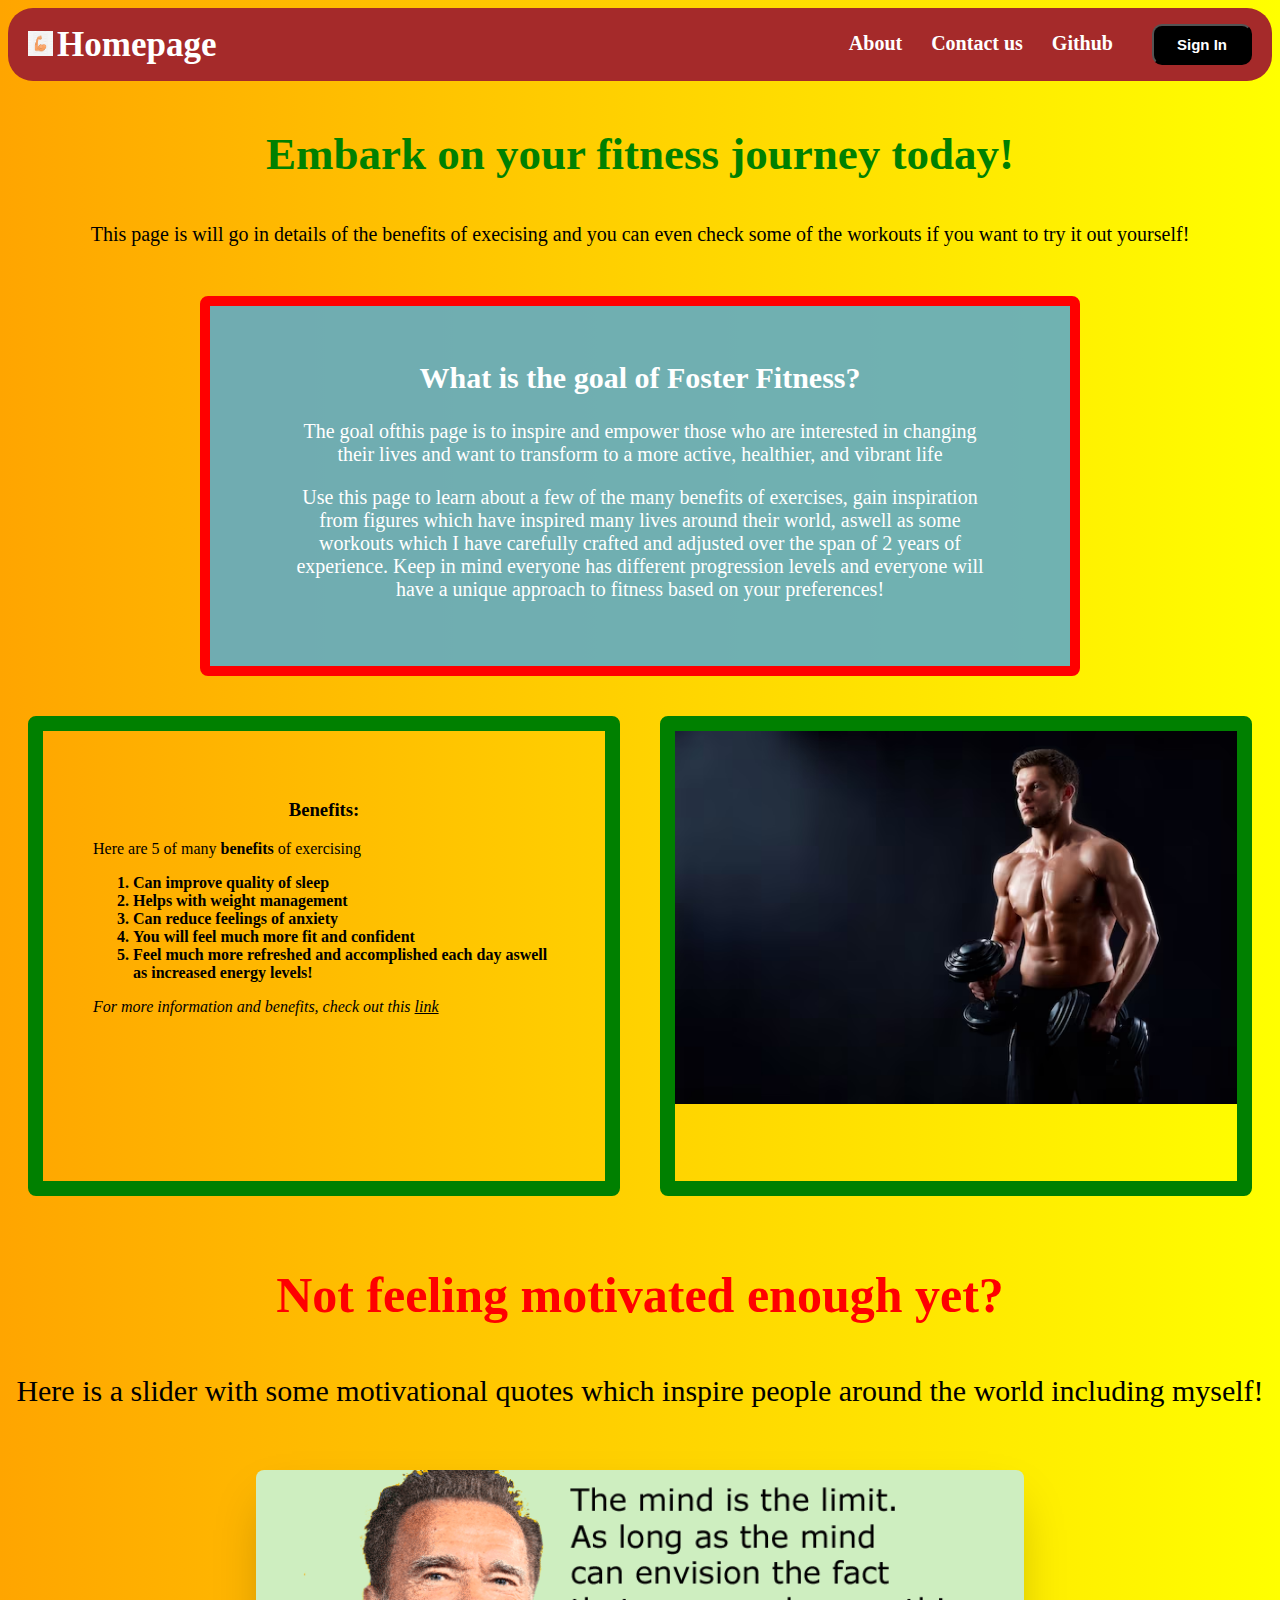
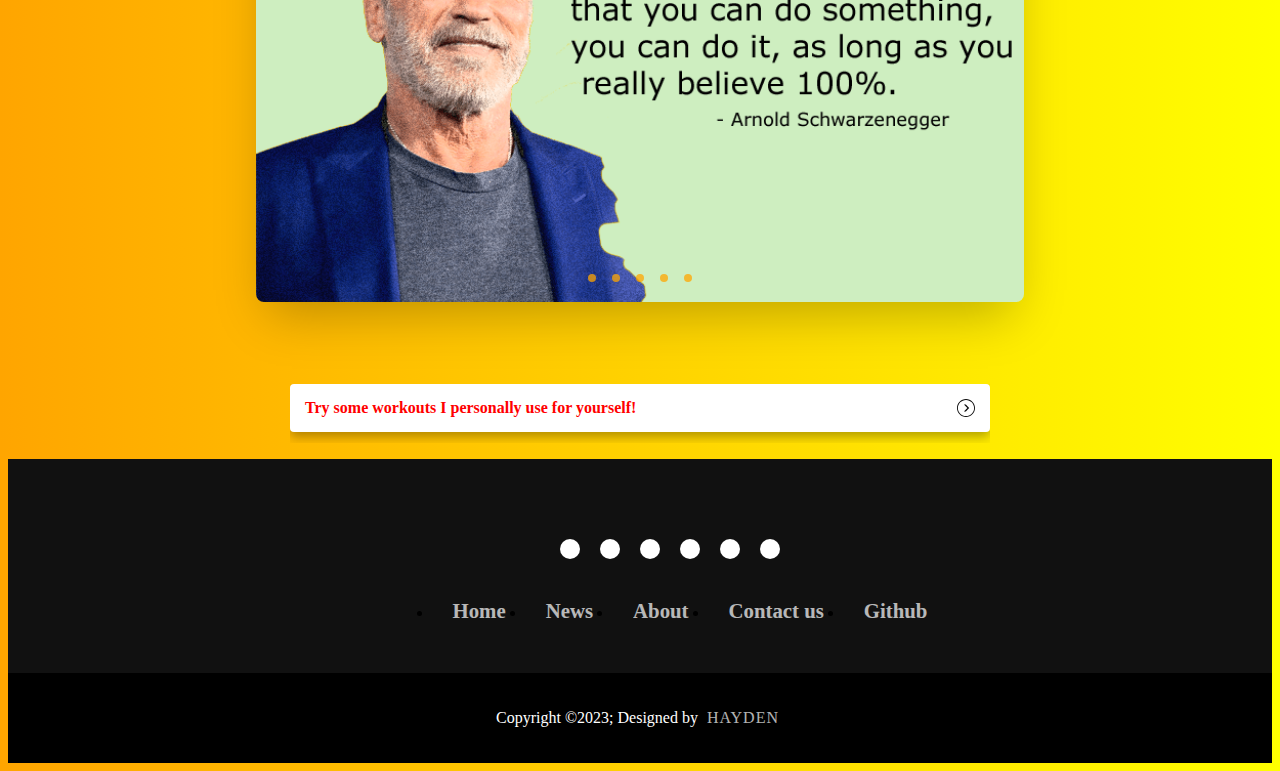
<file: index.html>
<!DOCTYPE html>
<html lang="en">
<head>
    <meta charset="UTF-8">
    <meta name="viewport" content="width=device-width, initial-scale=1.0">
    <title>Foster Fitness</title>
    <link rel="stylesheet" href="styles.css" />
    <link rel="shortcut icon" type="x-icon" href="muscleicon.png">
    <link rel="stylesheet" href="https://cdnjs.cloudflare.com/ajax/libs/font-awesome/6.5.1/css/all.min.css" integrity="sha512-DTOQO9RWCH3ppGqcWaEA1BIZOC6xxalwEsw9c2QQeAIftl+Vegovlnee1c9QX4TctnWMn13TZye+giMm8e2LwA==" crossorigin="anonymous" referrerpolicy="no-referrer" />
</head>

<body>
    <div class="navbar">
        <div class="navdiv">
            <div class="logo">
            <img src="muscleicon.png" alt="Arm flexed logo" width="25" height="25">
            <a href="index.html"><Strong>Homepage</Strong></a></div>
            <ul class="nav-list">
                <li><a href="#About">About</a></li>
                <li><a href="mailto:Fosterfocus@gmail.com"target="_blank" rel="noopener noreferer">Contact us</a></li>
                <li><a href="https://github.com/Hayden9898"target="_blank" rel="noopener noreferer">Github</a></li>
                <button><a href="#">Sign In</a></button>
            </ul>
        </div>

    </div>
    <div class="Title">
    <h2><strong>Embark on your fitness journey today!</strong> </h2>
    <p>This page is will go in details of the benefits of execising and you can even check some of the workouts if you want to try it out yourself!</p>
</div>
    
        <div class="container">
            <div class="Goal">
                <h1 id="About">What is the goal of Foster Fitness?</h1>
                <p> The goal ofthis page is to inspire and empower those who are interested in changing their lives and want to transform to a more active, healthier, and vibrant life</p>
                <p>Use this page to learn about a few of the many benefits of exercises, gain inspiration from figures which have inspired many lives around their world, aswell as some workouts which I have carefully crafted and adjusted over the span of 2 years of experience. Keep in mind everyone has different progression levels and everyone will have a unique approach to fitness based on your preferences!</p>
            </div>

        </div>
    <!-- <a href="pages/Pushworkout.html" target="_blank" rel="noopener noreferer">Exercises for Push!</a>     <a href="pages/Pullworkout.html" target="_blank" rel="noopener noreferer">Exercises for Pull!</a>     <a href="pages/Legsworkout.html" target="_blank" rel="noopener noreferer">Exercises for Legs!</a> -->
   
    <div class="container">
        <div class="box1 item-1">
        
        <center><h3 >Benefits: </h3></center>
    <p>Here are 5 of many <en><strong>benefits</strong></en> of exercising</p> 
        <ol class="specific-list">
            
        <li>Can improve quality of sleep</li>
        <li>Helps with weight management</li>
        <li>Can reduce feelings of anxiety</li>
        <li>You will feel much more fit and confident</li>
        <li>Feel much more refreshed and accomplished each day aswell as increased energy levels!</li>
    </ol>
    <p class="no-blue"><i>For more information and benefits, check out this <a href="https://www.fulcrumfitness.com/blog/10-benefits-of-going-to-the-gym" target="_blank" rel="noopener noreferer">link</a></i></p>
        </div>
    <div class="box2 item-2">
        <div class="img-fill">
        <img src="workout1.jpg">
        </div>
    </div>
</div>
<p class="Subtitle2">Not feeling motivated enough yet?</p>
<p class="Subtitle3">Here is a slider with some motivational quotes which inspire people around the world including myself!</p>
<section class="container2">
    <div class ="slider-wrapper">
        <div class="slider">
            <img id="slide-1" src="Arnold-motivational.png" alt="The mind is the limit. As long as the mind can envision the fact that you can do something, you can do it, as long as you really believe 100 percent. Quote from Arnold Schwarzenegger">
            <img id="slide-2" src="Ronnie-motivational.jpg" alt="The only person you need to be better than is the person you were yesterday. Quote from Ronnie Coleman">
            <img id="slide-3" src="rock-motive2.jpg" alt="Always asked, 'whats the key to success?' The key is, there is no key. Be humble, hungry, and always be the hardest worker in the room. Quote from Dwayne Johnson">
            <img id="slide-4" src="motivation-4.webp" alt="Motivation is what gets you started. Habit is what keeps you going. Quote from an unknown person">
            <img id="slide-5" src="motivation-5.jpg" alt="If it wasnt hard, everyone would do it. It's the hard that makes it great. Quote from Tom Hanks">
        </div>
        <div class="slider-nav">
            <a href="#slide-1"></a>
            <a href="#slide-2"></a>
            <a href="#slide-3"></a>
            <a href="#slide-4"></a>
            <a href="#slide-5"></a>
        </div>
    </div>
</section>
<div class="wrapper">
    <div class="collapsible">
            <input type="checkbox" id="collapsible-head">
        <label for="collapsible-head">Try some workouts I personally use for yourself!</label>
        <div class="collapsible-text">
            <h2>Push (Focuses on chest, tricep, and shoulder muscle groups)</h2>
                <h5><i>PS: The numbers following the exercises correlates to first number for sets and the second for repetitions</i></h5> 
                <ul>
                    <li>Bench Press 4 x 4-6</li>
                    <li>Shoulder Press 3 x 8</li>
                    <li>Dips 3 x 8</li>
                    <li>Incline Dumbell Bench Press 3 x 8</li>
                    <li>Dumbell Lateral Raise 3 x 10</li>
                    <li>Tricep Pushdown 3 x 10</li>
                </ul>
             <h2>Pull (Focuses on back and bicep muscle groups)</h2>   
                <ul>
                    <li>Deadlift 4 x 4-6</li>
                    <li>Bicep Curls 3 x 8</li>
                    <li>Barbell Row 3 x 8 </li>
                    <li>Pull-ups 3 x failure</li>
                    <li>Hammer curl 3 x 8</li>
                    <li>Lat Pulldown 3 x 10</li>
                </ul>
            <h2>Legs (Focuses on quads, hamstrings, and calf muscle groups)</h2>   
                <ul>
                    <li>Squat: 4 x 4-8 </li>
                    <li>Barbell romanian deadlift: 3 x 6-12</li>
                    <li>Leg Extension: 3 x 8-12 </li>
                    <li>Hamstring curls: 3 x 8-12</li>
                    <li>Seated calf raise: 4 x 10-12</li>
                    <li>Bulgarian Split Squat: 4 x 8-12</li>
                </ul>
            </p>
        </div>
    </div>
</div>
   
    </p>
    <div class="footerbody">
        <footer>
    <div class="footerContainer">
        <div class="socialIcons">
            <a href="https://github.com/Hayden9898"target="_blank" rel="noopener noreferer"><i class="fa-brands fa-github"></i></a>
            <a href=""><i class="fa-brands fa-instagram"></i></a>
            <a href=""><i class="fa-brands fa-twitter"></i></a>
            <a href=""><i class="fa-brands fa-google-plus"></i></a>
            <a href=""><i class="fa-brands fa-youtube"></i></a>
            <a href=""><i class="fa-brands fa-facebook"></i></a>
        </div>
        <div class="footerNav">
            <ul>
                <li><a href="#">Home</a></li>
                <li><a href="#">News</a></li>
                <li><a href="#About">About</a></li>
                <li><a href="mailto:Fosterfocus@gmail.com"target="_blank" rel="noopener noreferer">Contact us</a></li>
                <li><a href="https://github.com/Hayden9898"target="_blank" rel="noopener noreferer">Github</a></li>
            </ul>
        </div>

    </div>
    <div class="footerBottom">
        <p>Copyright &copy;2023; Designed by <span class="designer">Hayden</span></p>
    </div>
    </div>
</footer>
</body>
</html>
</file>
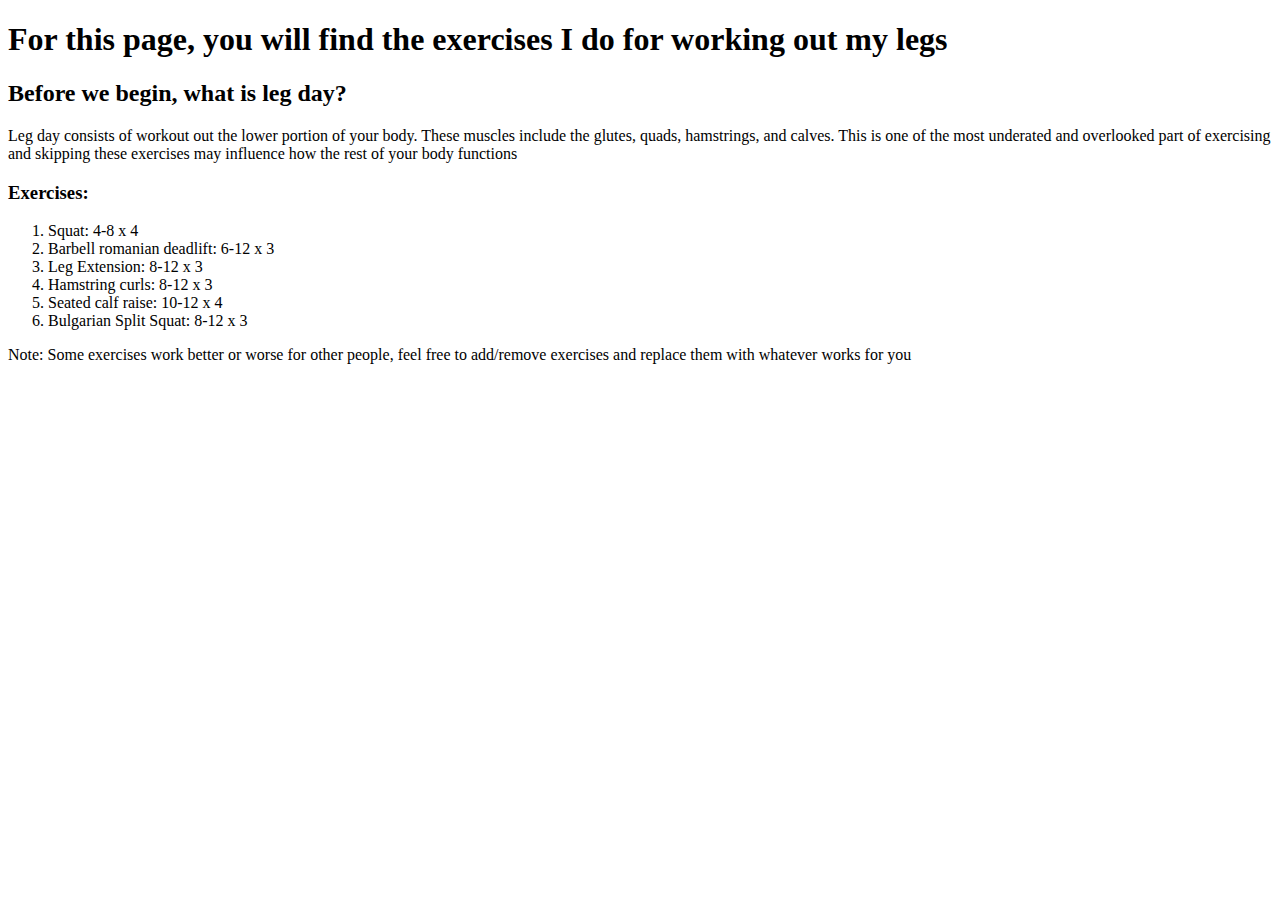
<file: pages/LegsWorkout.html>
<!DOCTYPE html>
<html lang="en">
<head>
    <meta charset="UTF-8">
    <meta name="viewport" content="width=device-width, initial-scale=1.0">
    <title>Leg Exercises</title>
</head>
<body>
    <h1>For this page, you will find the exercises I do for working out my legs</h1>
    <h2>Before we begin, what is leg day?</h2>
    <p>Leg day consists of workout out the lower portion of your body. These muscles include the glutes, quads, hamstrings, and calves. This is one of the most underated and overlooked part of exercising and skipping these exercises may influence how the rest of your body functions</p>
    <h3><strong>Exercises:</strong></h3>
    <p><ol>
        <li>Squat: 4-8 x 4</li>
        <li>Barbell romanian deadlift:  6-12 x 3</li>
        <li>Leg Extension: 8-12 x 3</li>
        <li>Hamstring curls: 8-12 x 3</li>
        <li>Seated calf raise: 10-12 x 4</li>
        <li>Bulgarian Split Squat: 8-12 x 3</li>
    </ol>
    <p1><en>Note: Some exercises work better or worse for other people, feel free to add/remove exercises and replace them with whatever works for you</en></p1>
    </p>
</body>
</html>
</file>
<file: styles.css>
body {
    margin: 30;
    background: linear-gradient(to right, orange, yellow);
}

.navbar{
    border-radius: 25px;
    background: brown;
    padding-right: 20px;
    padding-left: 20px;
}

.navdiv{
    display: flex;
    align-items:center;
    justify-content: space-between;
}

.logo a{
    font-size:35px; 
    font-weight: 500;
    color: white;
    text-decoration: none;
}

.nav-list li{
    list-style: none;
    display: inline-block;
}

li a{
    text-decoration: none;
    color: white;
    font-size: 20px;
    font-weight: bold;
    margin-right: 25px;
}

button{  
    background-color: black;
    margin-left: 10px;
    border-radius: 10px;
    padding: 10px;
    width: 100px;
}

button a{
    text-decoration: none;
    color:white;
    font-weight: bold;
    font-size: 15px;
}

.Title{
    text-align: center;
    padding: 10px;
    padding-bottom: 5px;
    font-size: 30px;
    font-weight: bold;
    color: green;
}

.Title p{
    text-align: center;
    font-weight: 400;
    font-size: 20px;
    color:black;
    padding: 5px;
}

.container {
    display: flex;
    flex-direction: row;
    justify-content: space-evenly;   
}
.Goal{
    align-items: center;
    width: 800px;
    height: 300px;
    border: 10px solid red;
    border-radius: 8px;
    padding: 30px;
    margin: 20px;
    background: rgba(96, 171, 196, 0.9);
}
.Goal h1{
    font-size: 30px;
    text-align: center;
    color: white;
    padding: 5px;
}

.Goal p{
    font-size: 20px;
    text-align: center;
    padding-left: 50px;
    padding-right: 50px;
    color: white;
}
.box1{
    
    width: 300px;
    height: 350px;
    border: 15px solid green;
    border-radius: 8px;
    padding: 50px;
    margin: 20px;
}

.box2{
    width: 400px;
    height: 450px;
    border: 15px solid green;
    border-radius: 8px;
    margin: 20px;
}

.item-1{
    flex-grow: 1;
}

.item-2{
    flex-grow: 1;
}

.specific-list li{
    font-weight: bold;
    list-style: decimal;   
    padding: 10;
}

.no-blue a{
    color: black;
}

.box2 .img-fill img{
    width: 100%;
    height: 100%;
    object-fit: fill;
}

.Subtitle2{
    text-align: center;
    font-size: 50px;
    color: red;
    font-weight: 700;
}

.Subtitle3{
    text-align: center;
    font-size: 30px;
    color: black;
}

.container2{
    padding: 2rem;
}

.slider-wrapper{
    position: relative;
    max-width: 48rem;
    margin: 0 auto;
}

.slider {
    display: flex;
    aspect-ratio: 16/9;
    overflow-x: auto;
    scroll-snap-type: x mandatory;
    scroll-behavior: smooth;
    box-shadow: 0 1.5rem 3rem -0.75rem hsla(0, 0%, 0%, 0.25);
    border-radius: 0.5rem;
}

.slider img{
    flex: 1 0 100%;
    scroll-snap-align: start;
    object-fit: cover;
}

.slider-nav{
    display: flex;
    column-gap: 1rem;
    position: absolute;
    bottom: 1.25rem;
    left: 50%;
    transform: translateX(-50%);
    z-index: 1;
}

.slider-nav a {
    width: 0.5rem;
    height: 0.5rem;
    border-radius: 50%;
    background-color: orange;
    opacity: 0.75;
    transition: opacity ease 250ms;
}

.slider-nav a:hover {
    opacity: 1;
    background-color: red;
}

.slider::-webkit-scrollbar {
    display: none;
 }

 .wrapper{
    display: flex;
    padding-top: 50px;
    justify-content: center;
}

.collapsible{
    width: 700px;
    overflow: hidden;
    font-weight: 500;
}

.collapsible input{
    display: none;
}

.collapsible label {
    position: relative;
    font-weight: bold;
    background: #fff;
    box-shadow: 0 5px 11px 0 rgba(0, 0, 0, .3);
    color: red;
    display:block;
    margin-bottom: 10px;
    cursor: pointer;
    padding: 15px;
    border-radius: 4px;
    z-index: 1;
}

.collapsible label:after {
    content: "";
    position: absolute;
    right: 15px;
    top: 15px;
    width: 18px;
    height: 18px;
    background: url(arrow.svg) no-repeat 0 0;
    transition: all 0.3s ease;
}

.collapsible input:checked + label:after{
    transform: rotate(90deg);
}

.collapsible-text {
    max-height: 1px;
    overflow: hidden;
    border-radius: 4px;
    line-height: 1.4;
    position: relative;
    top: -100%;
    opacity: 0.5;
    transition: all 0.3s ease;
}

.collapsible input:checked ~ .collapsible-text{
    max-height: 1000px;
    padding-bottom: 25px;
    background: #fff;
    box-shadow: 0 5px 11px 0 rgba(0, 0, 0, .1) 0 4px 11px 0 rgba(0, 0, 0, .08);
    opacity: 1;
    top: 0;
}

.collapsible-text h2{
    margin-bottom: 10px;
    padding: 15px 15px 0;
    color: blue;
    font-weight: 800;
}

.collapsible-text h5{
    margin-bottom: 10px;
    padding: 15px 15px 0;
}

.collapsible-text ul li{
    font-weight: 700px;
}

.collapsible-text p {
    padding-left: 15px;
    padding-right: 15px; 
}

.footerbody {
    padding: 0;
    margin: 0;
    box-sizing: border-box;
}

footer{
    background-color: #111;
}

.footerContainer{
    width: 100%;
    padding: 70px 30px 20px;
}

.socialIcons {
    display: flex;
    justify-content: center;
}

.socialIcons a{
    text-decoration: none;
    padding: 10px;
    background-color: white;
    margin: 10px;
    border-radius: 50%;
}

.socialIcons a i{
    font-size: 2em;
    color: #111;
    opacity: 0.9;
}

.socialIcons a:hover{
    background-color: #111;
    transition: 0.5s;
}

.socialIcons a:hover i{
    color: white;
    transition: 0.5s;
}

.footerNav{
    margin: 30px 0;
}

.footerNav ul{
    display: flex;
    justify-content: center;
}

.footerNav ul li a{
    color: white;
    margin: 20px;
    text-decoration: none;
    font-size: 1.3em;
    opacity: 0.7;
    transition: 0.5s;
}

.footerNav ul li a:hover{
    opacity:1;
}

.footerBottom{
    background-color: black;
    padding: 20px;
    text-align: center;
}

.footerBottom p{
    color: white;
}

.designer{
    opacity: 0.7;
    text-transform: uppercase;
    letter-spacing: 1px;
    font-weight: 400;
    margin: 0px 5px;
}
</file>
